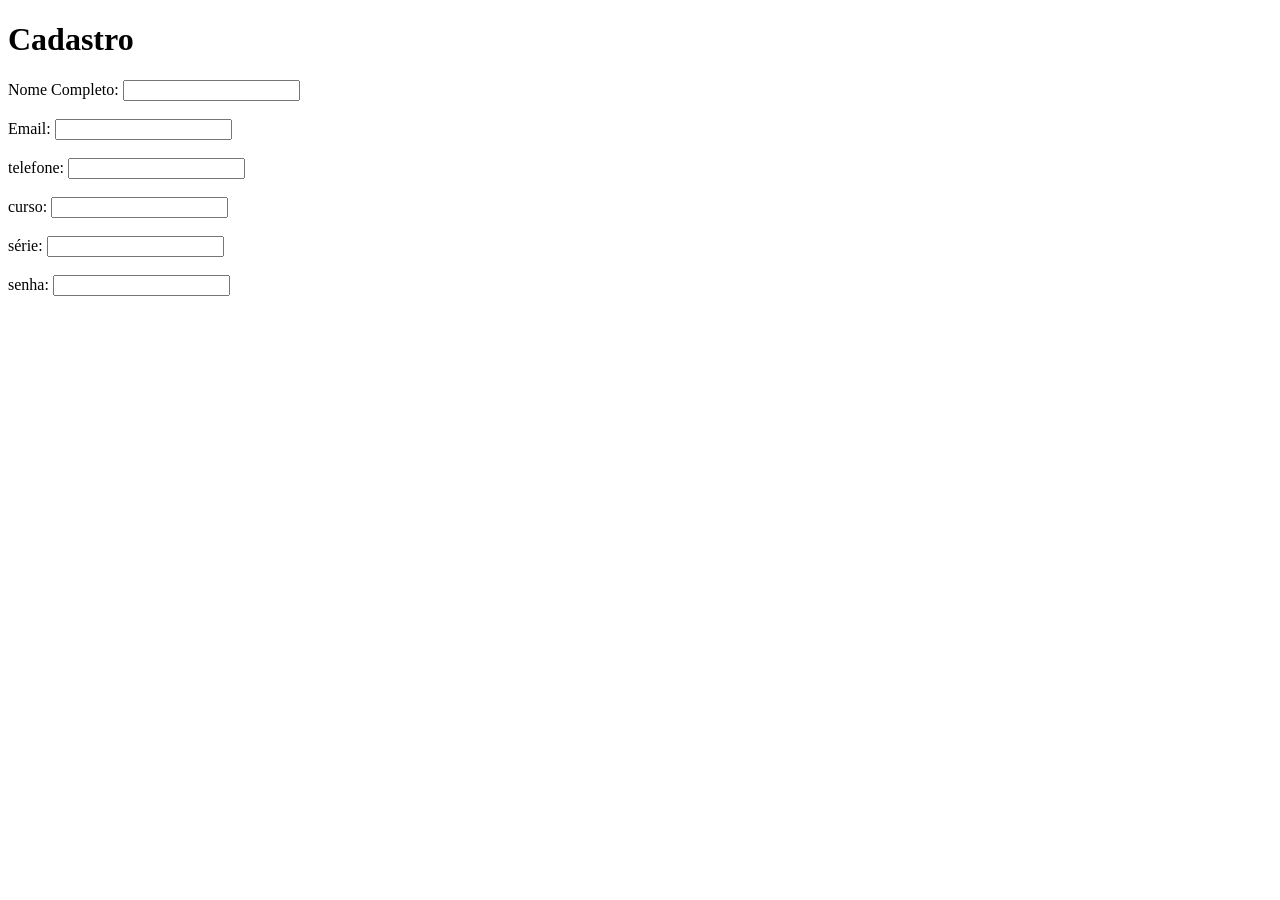
<file: Html/cadastro.html>
<!DOCTYPE html>
<html lang="pt-br">
<head>
    <meta charset="UTF-8">
    <title>Cadastro</title>
</head>
<body>

<h1>Cadastro</h1>

    <form action="/cadastro" method="post">
        <label>Nome Completo:</label>
        <input type="text" name="nome" step="any" required>
        <br><br></form>
    <form action="/cadastro" method="post">
         <label>Email:</label>
         <input type="text" name="email" step="any" required>
         <br><br></form>
    <form action="/cadastro" method="post">
        <label>telefone:</label>
        <input type="text" name="fone" step="any" required>
        <br><br></form>
    <form action="/cadastro" method="post">
        <label>curso:</label>
        <input type="text" name="curso" step="any" required>
        <br><br></form>
    <form action="/cadastro" method="post">
        <label>série:</label>
        <input type="number" name="serie" step="any" required>
        <br><br></form>
    <form action="/cadastro" method="post">
        <label>senha:</label>
        <input type="text" name="senha" step="any" required>
        <br><br></form>
</body>
</html>
</file>
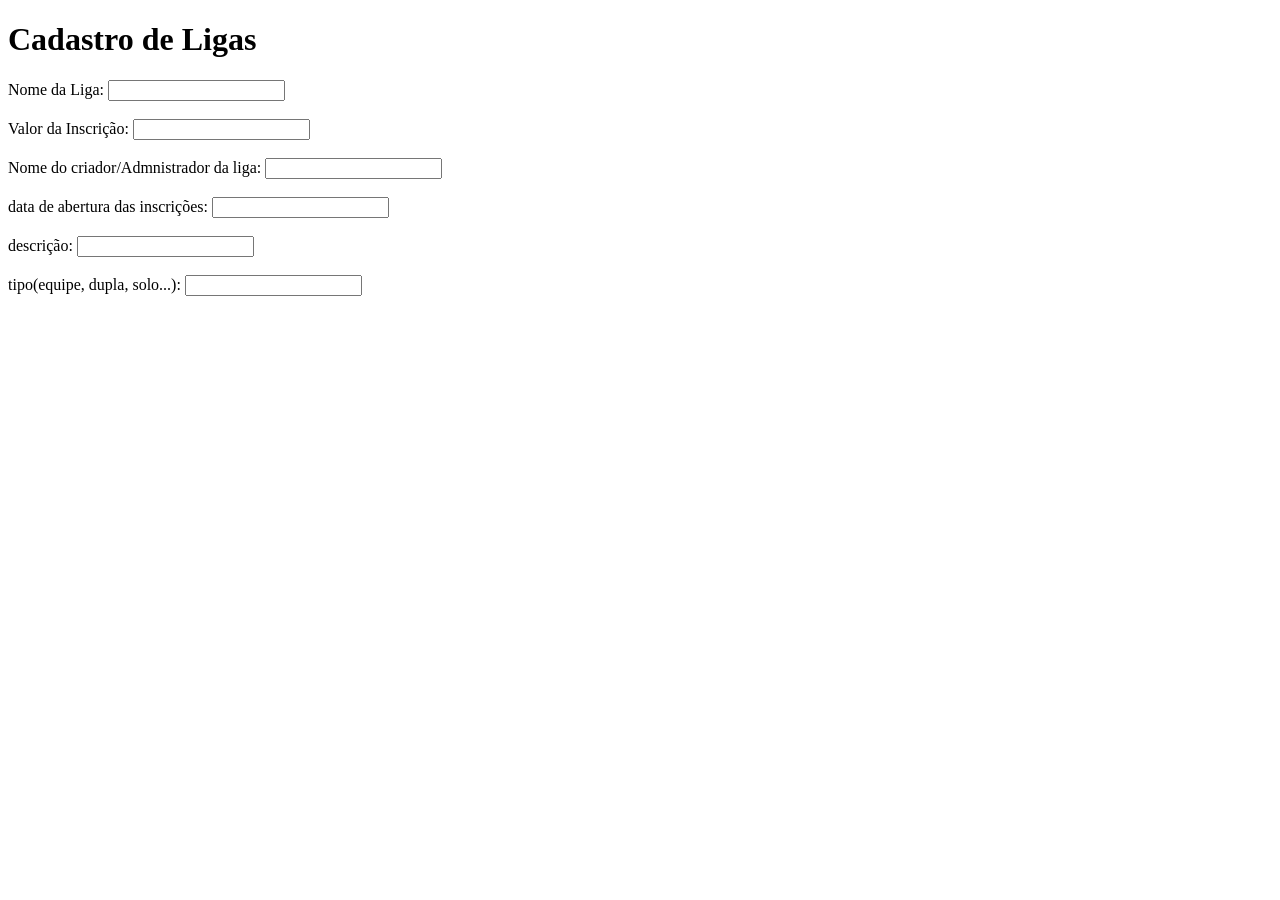
<file: Html/ligas.html>
<!DOCTYPE html>
<html lang="pt-br">
<head>
    <meta charset="UTF-8">
    <title>Cadastro de Ligas</title>
</head>
<body>

<h1>Cadastro de Ligas</h1>

    <form action="/liga" method="post">
        <label>Nome da Liga:</label>
        <input type="text" name="liga" step="any" required>
        <br><br></form>
    <form action="/liga" method="post">
         <label>Valor da Inscrição:</label>
         <input type="text" name="valor" step="any" required>
         <br><br></form>
    <form action="/liga" method="post">
        <label>Nome do criador/Admnistrador da liga:</label>
        <input type="text" name="nocr" step="any" required>
        <br><br></form>
    <form action="/liga" method="post">
        <label>data de abertura das inscrições:</label>
        <input type="text" name="datai" step="any" required>
        <br><br></form>
    <form action="/liga" method="post">
        <label>descrição:</label>
        <input type="number" name="dscr" step="any" required>
        <br><br></form>
    <form action="/liga" method="post">
        <label>tipo(equipe, dupla, solo...):</label>
        <input type="text" name="tipo" step="any" required>
        <br><br></form>
</body>
</html>
</file>
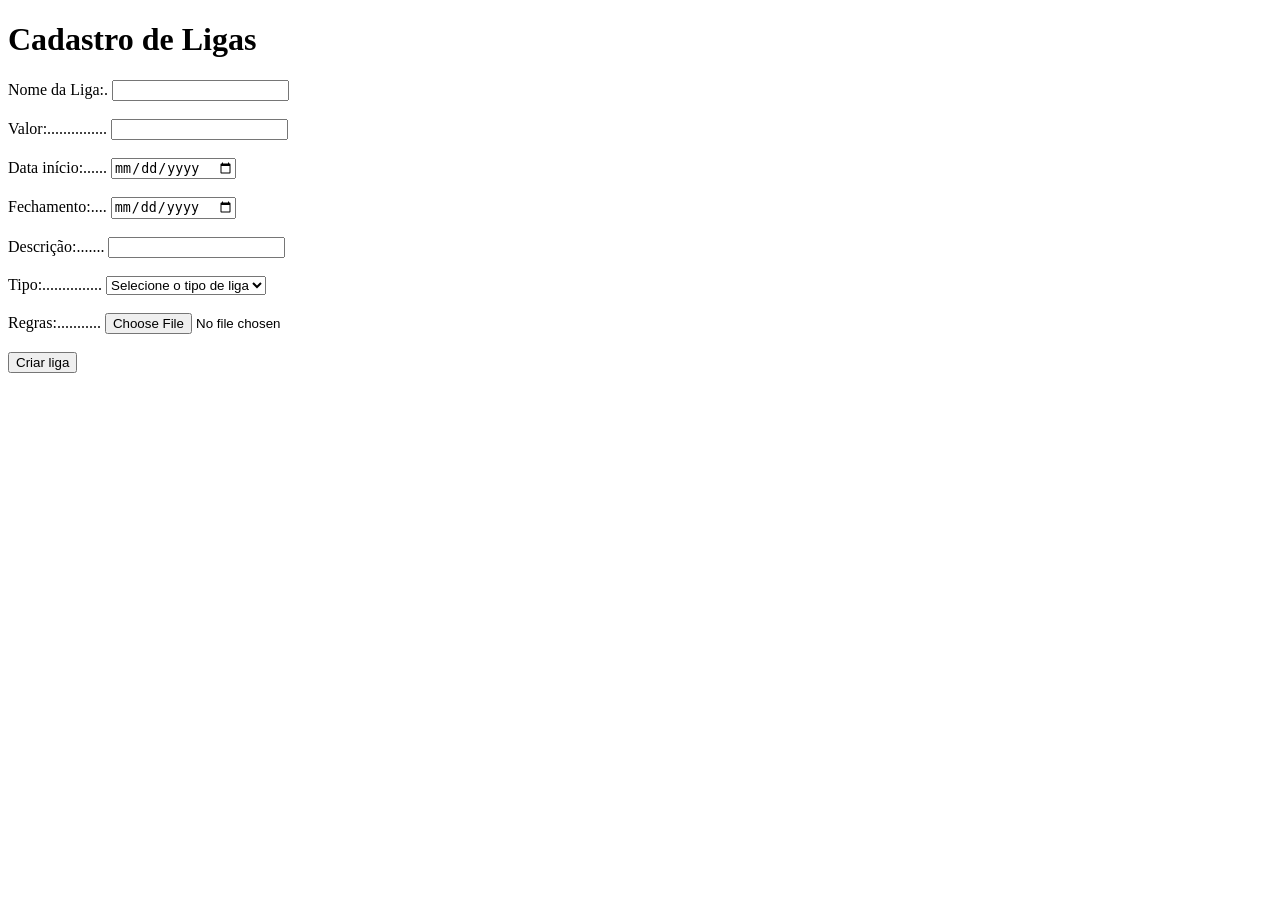
<file: templates/ligas.html>
<!DOCTYPE html>
<html lang="pt-br">
<head>
    <meta charset="UTF-8">
    <title>Cadastro de Ligas</title>
</head>
<body>

<h1>Cadastro de Ligas</h1>

    <form class="form" action="/Fliga" method="POST" enctype="multipart/form-data">

    <label>Nome da Liga:.</label>
    <input type="text" name="liga" required>
    <br><br>
    <label>Valor:...............</label>
    <input type="text" name="valor" required>
    <br><br>
    <label>Data início:......</label>
    <input type="date" name="datai" required>
    <br><br>
    <label>Fechamento:....</label>
    <input type="date" name="fechamento" required>
    <br><br>
    <label>Descrição:.......</label>
    <input type="text" name="dscr" required>
    <br><br>    
    <label>Tipo:...............</label>
    <select name="Tipo" required>
         <option value="">Selecione o tipo de liga</option>
         <option value="1">Solo</option>
         <option value="2">Duplas</option>
         <option value="3">Trios</option>
         <option value="4">Equipe</option>
        </select>
    <br><br>
    <label>Regras:...........</label>
    <input type="file" name="regras" accept=".pdf,.txt" required>
    <br><br>
    <button type="submit">Criar liga</button>

    </form>



</body>
</html>
</file>
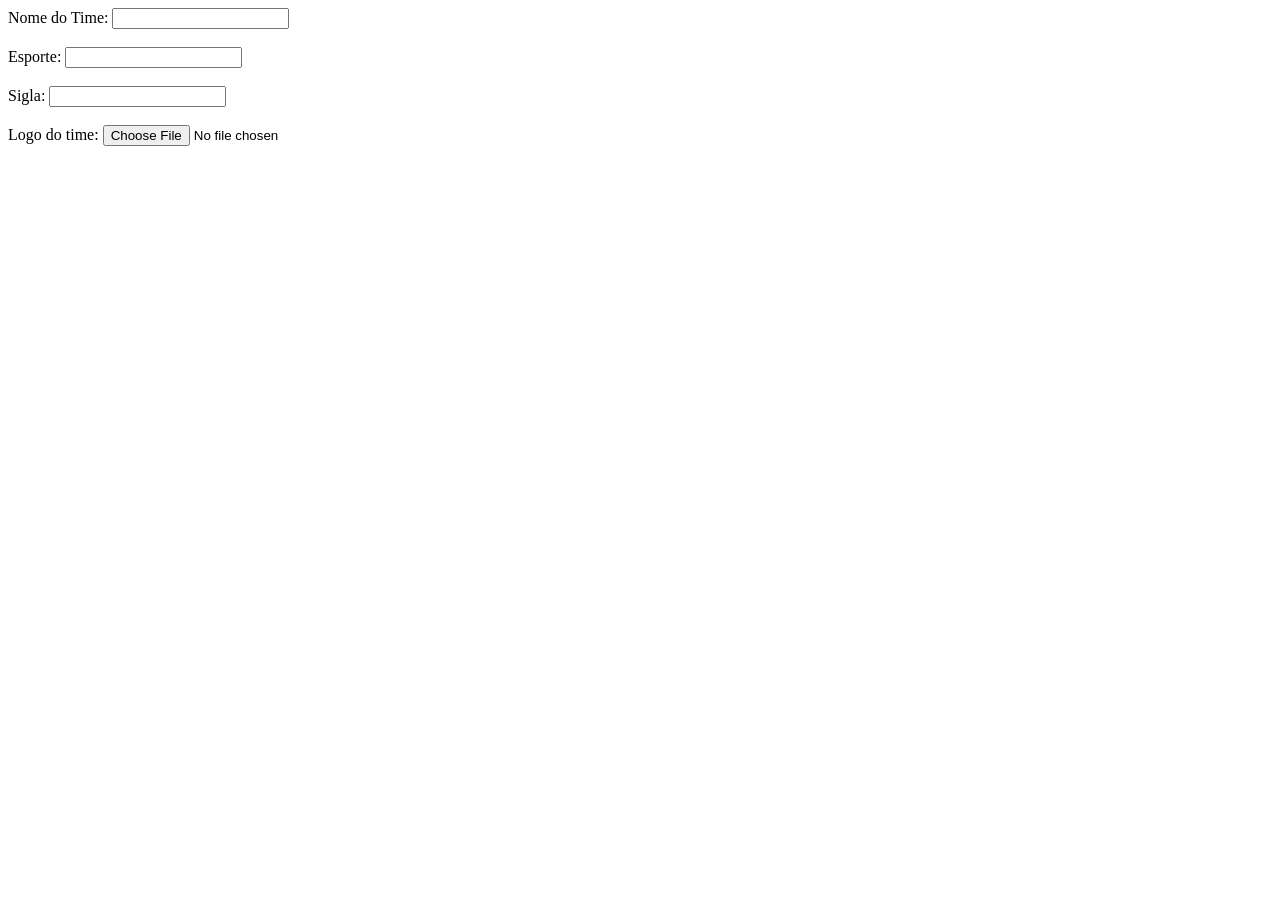
<file: templates/times.html>
<!DOCTYPE html>
<html lang="en">
<head>
    <meta charset="UTF-8">
    <meta name="viewport" content="width=device-width, initial-scale=1.0">
    <title>Cadastre seu time</time></time></title>
</head>
<body>
    
    <form class="form" action="/Ftime" method="post">
        <label class="label">Nome do Time:</label>
        <input class="input" type="text" name="nome" step="any" required>
        <br><br>
        <label class="label">Esporte:</label>
        <input class="input" type="text" name="nome" step="any" required>
        <br><br>
        <label class="label">Sigla:</label>
        <input class="input" type="text" name="nome" step="any" required>
        <br><br>
        <label class="label">Logo do time:</label>
        <input class="input" type="file" name="nome" step="any" required>
        <br><br>




    </form>





</body>
</html>
</file>
